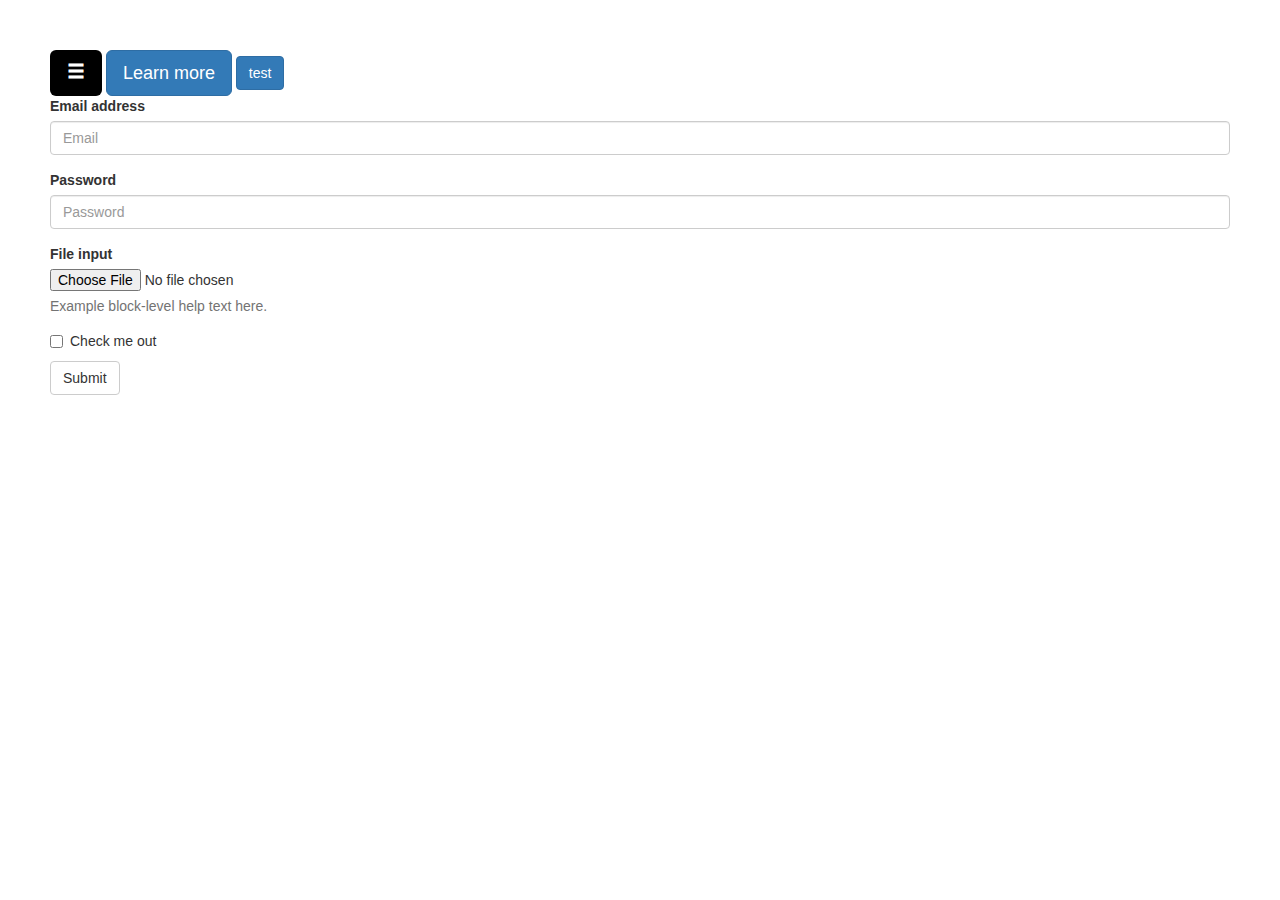
<file: index-test.html>
<!DOCTYPE html>
<html lang="en" dir="ltr">
  <head>
    <meta charset="utf-8">
    <meta name="viewport" content="width=device-width, initial-scale=1.0">
    <!-- Latest compiled and minified CSS -->
    <link rel="stylesheet" href="https://maxcdn.bootstrapcdn.com/bootstrap/3.3.7/css/bootstrap.min.css" integrity="sha384-BVYiiSIFeK1dGmJRAkycuHAHRg32OmUcww7on3RYdg4Va+PmSTsz/K68vbdEjh4u" crossorigin="anonymous">
    <link rel="stylesheet" href="css/test.css">
    <title>Test componenti Bootstrap</title>
  </head>
  <body>
    <button type="button" class="btn btn-lg btn_white" aria-label="Left Align">
      <span class="glyphicon glyphicon-menu-hamburger" aria-hidden="true"></span>
    </button>

    <a class="btn btn-primary btn-lg" href="#" role="button">Learn more</a>

    <span class="btn btn-primary">test</span>

    <form>
      <div class="form-group">
        <label for="exampleInputEmail1">Email address</label>
        <input type="email" class="form-control my_form_control" id="exampleInputEmail1" placeholder="Email">
      </div>
      <div class="form-group">
        <label for="exampleInputPassword1">Password</label>
        <input type="password" class="form-control" id="exampleInputPassword1" placeholder="Password">
      </div>
      <div class="form-group">
        <label for="exampleInputFile">File input</label>
        <input type="file" id="exampleInputFile">
        <p class="help-block">Example block-level help text here.</p>
      </div>
      <div class="checkbox">
        <label>
          <input type="checkbox"> Check me out
        </label>
      </div>
      <button type="submit" class="btn btn-default">Submit</button>
    </form>
  </body>
</html>
</file>
<file: css/test.css>
body {
  padding: 50px;
}

.btn_white {
  background: black;
  color: white;
}
.btn_white:hover {
  background: white;
  color: black;
}
</file>
